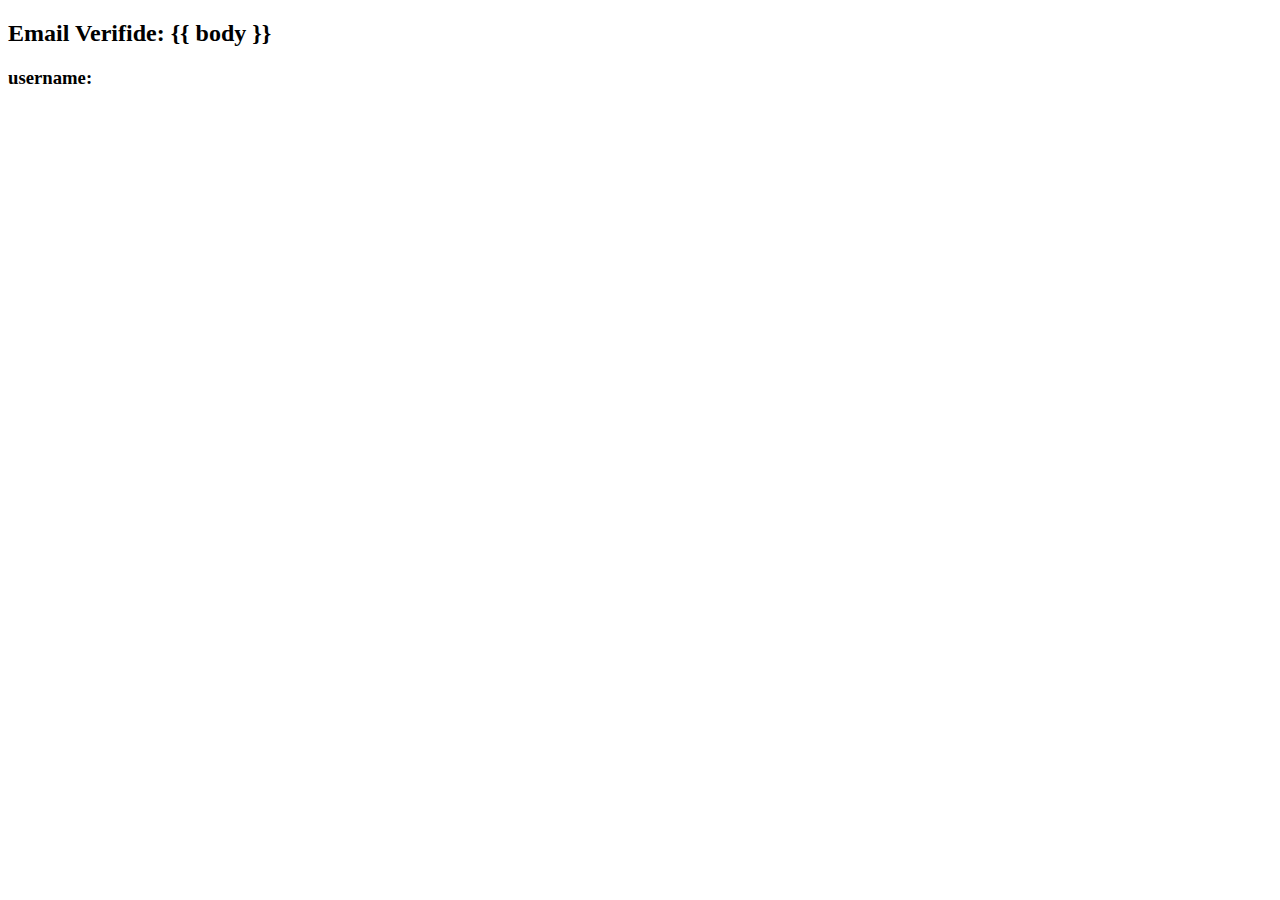
<file: emailmanage/templates/verification.html>
<!DOCTYPE html>
<html lang="en">
<head>
    <meta charset="UTF-8">
    <meta http-equiv="X-UA-Compatible" content="IE=edge">
    <meta name="viewport" content="width=device-width, initial-scale=1.0">
    <title>Account Verification</title>
</head>
<body>
    <div>
       <h2>Email Verifide: {{ body }}</h2>
       <h3>username: </h3>
    </div>
</body>
</html>
</file>
